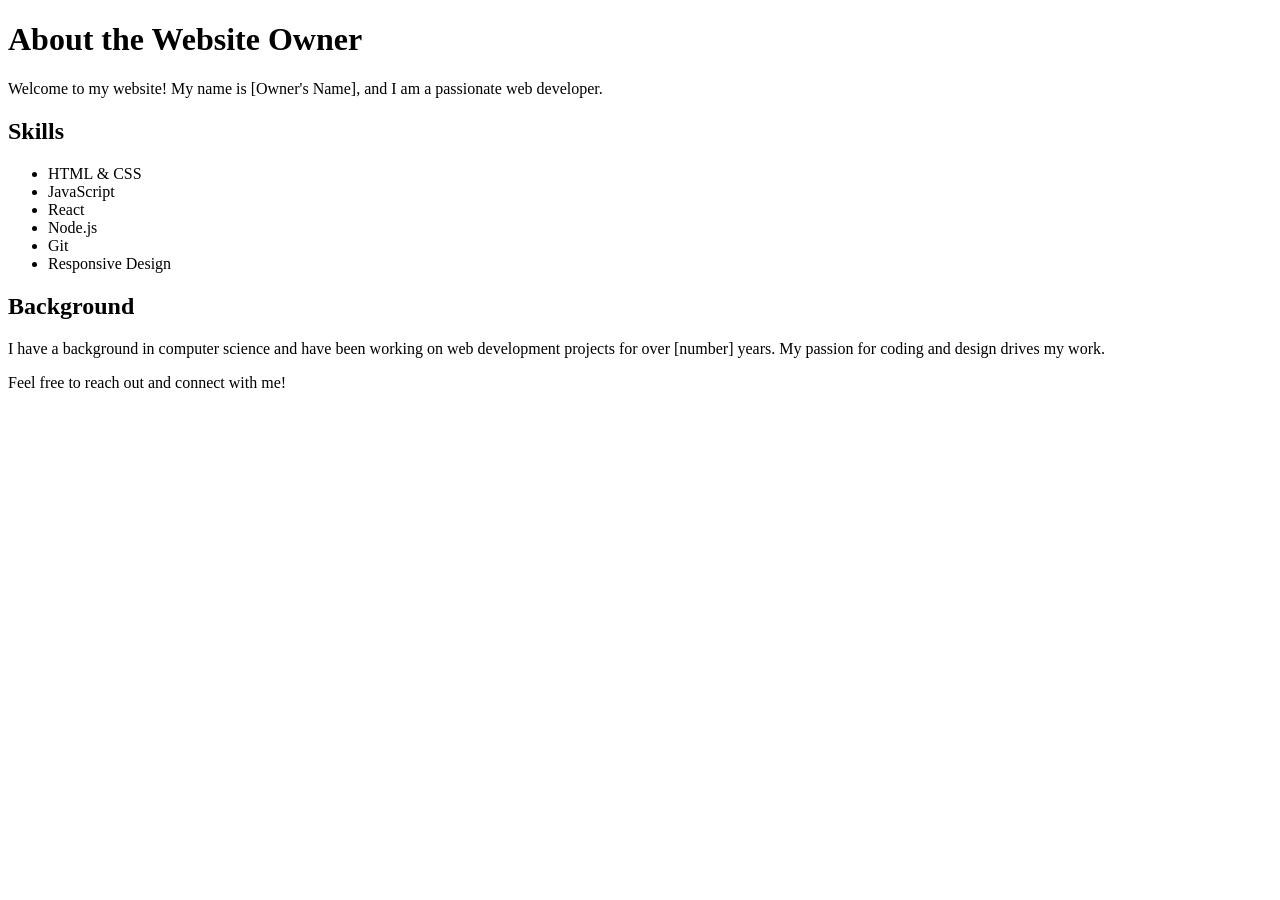
<file: about.html>
<!DOCTYPE html>
<html lang="en">
<head>
    <meta charset="UTF-8">
    <meta name="viewport" content="width=device-width, initial-scale=1.0">
    <title>About</title>
</head>
<body>
    <h1>About the Website Owner</h1>
    <p>Welcome to my website! My name is [Owner's Name], and I am a passionate web developer.</p>
    <h2>Skills</h2>
    <ul>
        <li>HTML & CSS</li>
        <li>JavaScript</li>
        <li>React</li>
        <li>Node.js</li>
        <li>Git</li>
        <li>Responsive Design</li>
    </ul>
    <h2>Background</h2>
    <p>I have a background in computer science and have been working on web development projects for over [number] years. My passion for coding and design drives my work.</p>
    <p>Feel free to reach out and connect with me!</p>
</body>
</html>
</file>
